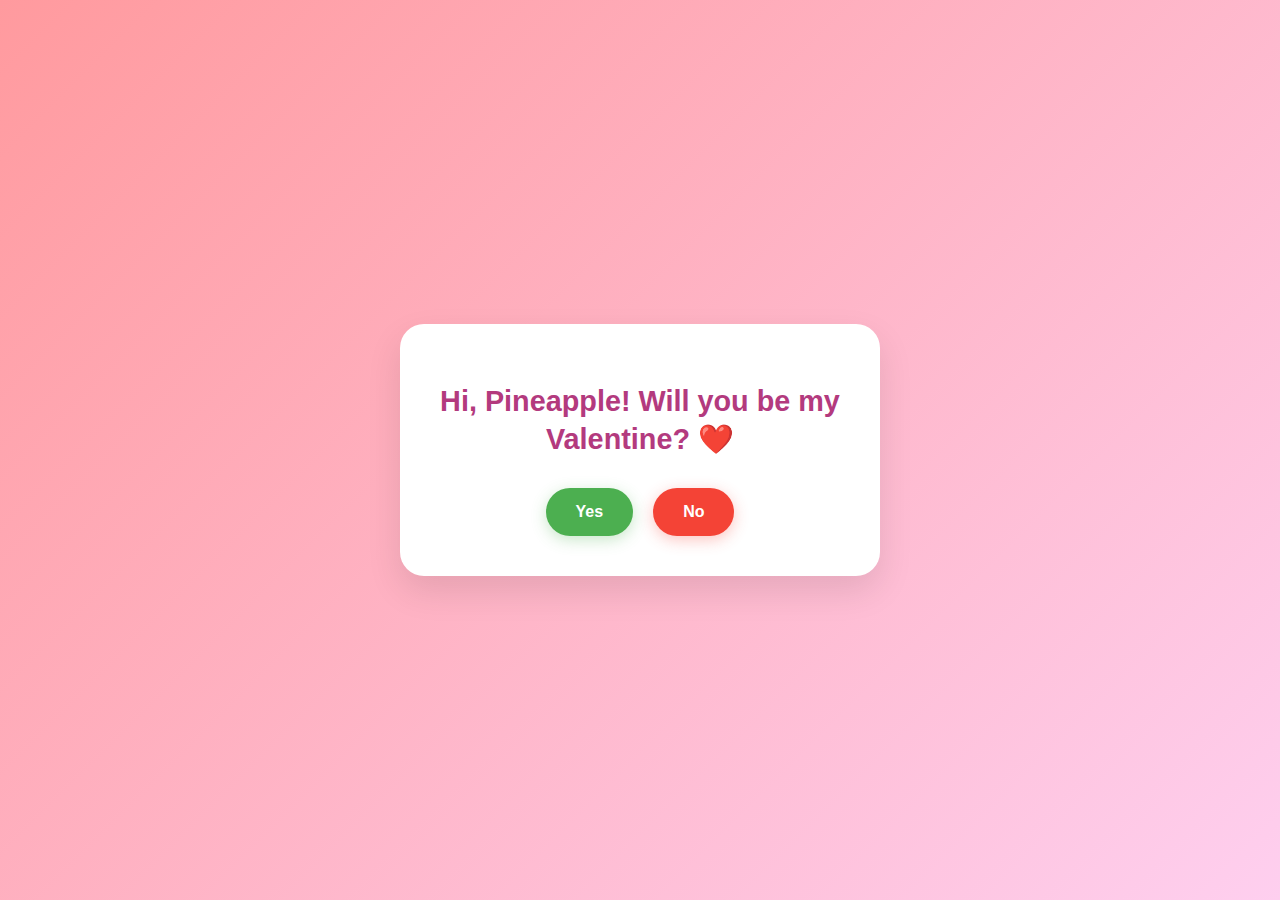
<file: index.html>
<!DOCTYPE html>
<html>
<head>
    <link rel="stylesheet" href="style.css">
    <title>Will you be my Valentine?</title>
    <link rel="stylesheet" href="style.css"> </head>
<body>
    <div class="container">
        <h1>Hi, Pineapple! Will you be my Valentine? ❤️</h1>
        <div class="buttons">
            <button class="yes-button" onclick="handleYesClick()">Yes</button>
            <button class="no-button" onclick="handleNoClick()">No</button>
        </div>
    </div>
    <script src="script.js"></script>
</body>

</html>
</file>
<file: style.css>
/* General page layout */
body {
    background: linear-gradient(135deg, #ff9a9e 0%, #fecfef 100%);
    height: 100vh;
    display: flex;
    align-items: center;
    justify-content: center;
    font-family: 'Segoe UI', Roboto, Helvetica, Arial, sans-serif;
    margin: 0;
    overflow: hidden; /* Prevents scrollbars if the Yes button grows huge */
}

/* The white card container */
.container {
    background: white;
    padding: 40px;
    border-radius: 24px;
    box-shadow: 0 15px 35px rgba(0, 0, 0, 0.1);
    text-align: center;
    max-width: 400px;
    width: 85%;
    z-index: 1; /* Ensures card stays above any background elements */
}

/* Heading style */
h1 {
    color: #b33a7e;
    font-size: 1.8rem;
    margin-bottom: 30px;
    line-height: 1.3;
}

/* Button container spacing */
.buttons {
    display: flex;
    flex-wrap: wrap;
    justify-content: center;
    gap: 20px;
    align-items: center;
}

/* Base button styles */
button {
    padding: 15px 30px;
    border: none;
    border-radius: 50px;
    cursor: pointer;
    font-weight: bold;
    font-size: 1rem;
    transition: all 0.3s ease;
}

/* Specific button colors */
.yes-button {
    background-color: #4CAF50;
    color: white;
    box-shadow: 0 4px 15px rgba(76, 175, 80, 0.3);
}

.no-button {
    background-color: #f44336;
    color: white;
    box-shadow: 0 4px 15px rgba(244, 67, 54, 0.3);
}

/* Hover effect for both buttons */
button:hover {
    transform: scale(1.1);
}

/* GIF/Image styling for the final page */
.success-image {
    width: 100%;
    max-width: 280px;
    height: auto;
    border-radius: 15px;
    margin-top: 10px;
    display: block;
    margin-left: auto;
    margin-right: auto;
}
</file>
